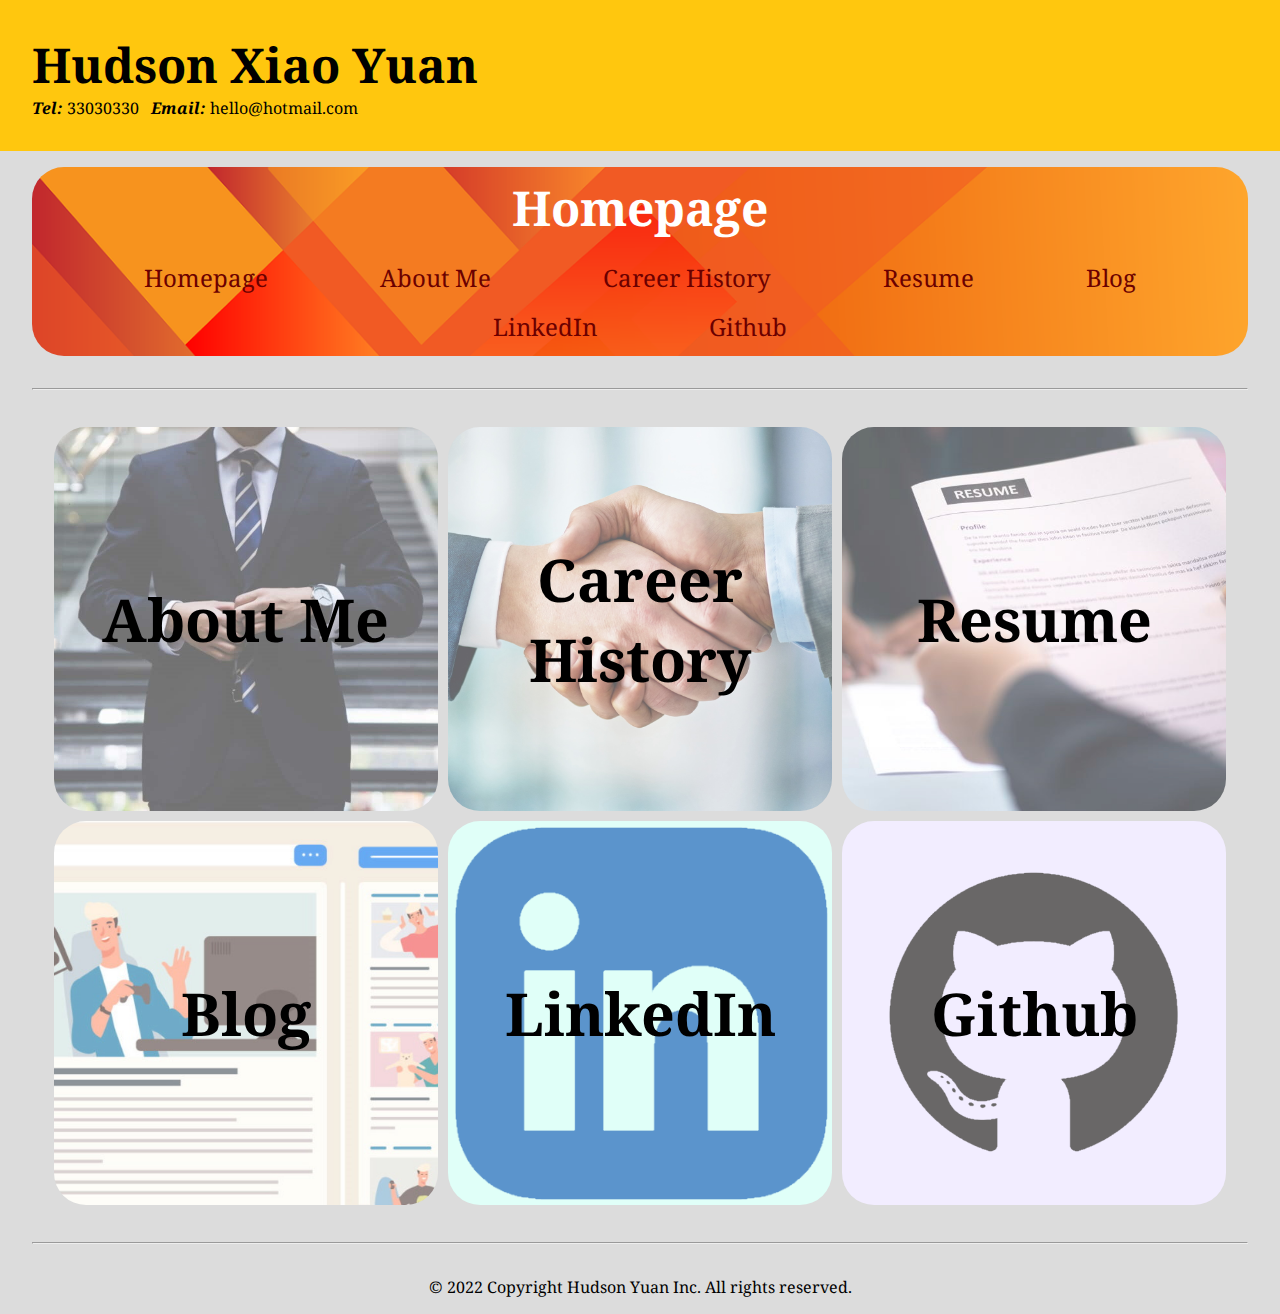
<file: index.html>
<!DOCTYPE html>
<html lang="en">
  <head>
    <meta charset="UTF-8" />
    <meta http-equiv="X-UA-Compatible" content="IE=edge" />
    <meta name="viewport" content="width=device-width, initial-scale=1.0" />
    <title>Hudson Yuan Portfolio</title>
    <link rel="icon" href="images/icon.ico" />
    <link rel="stylesheet" href="css/index.css">
  </head>
  <body>
    <header> 
      <!-- Website header which includes name and contact details -->
        <h2>Hudson Xiao Yuan</h2>
        <div id="contact">
          <span>Tel:</span> 33030330 &nbsp; <span>Email: </span>hello@hotmail.com
        </div>
    </header>
    <section id="banner"> 
      <!-- Website banner which contains the page heading and navigation links -->
      <h1 id="page-heading">Homepage</h1>
      <nav id="banner-nav">
          <ul>
            <li>
              <a href="index.html">Homepage</a>
            </li>
            <li>
              <a href="about.html">About Me</a>
            </li>
            <li>
              <a href="career.html">Career History</a>
            </li>
            <li>
              <a href="pdf/resume.pdf" target="_blank">Resume</a>
            </li>
            <li>
              <a href="blog.html">Blog</a>
            </li>
            <li>
              <a href="https://au.linkedin.com/" target="_blank">LinkedIn</a>
            </li>
            <li>
              <a href="https://github.com/" target="_blank">Github</a>
            </li>
          </ul>
      </nav>
    </section>  
    <hr>
    <main>
      <!-- Main section of the homepage containing the interactive tiles which link to other pages -->
      <div id="about" class="tile">
        <a href="about.html">
          <h3>About Me</h3>
        </a>
      </div>
      <div id="career" class="tile">
        <a href="career.html">
          <h3>Career History</h3>
        </a>
      </div>
      <div id="resume" class="tile">
        <a href="pdf/resume.pdf" target="_blank">
          <h3>Resume</h3>
        </a>
      </div>
      <div id="blog" class="tile">
        <a href="blog.html">
          <h3>Blog</h3>
        </a>
      </div>
      <div id="linkedin" class="tile">
        <a href="https://au.linkedin.com/" target="_blank">
          <h3>LinkedIn</h3>
        </a>
      </div>
      <div id="github" class="tile">
        <a href="https://github.com/" target="_blank">
          <h3>Github</h3>
        </a>
      </div>
    </main>
    <hr>
    <footer>
      <p>&copy; 2022 Copyright Hudson Yuan Inc. All rights reserved.</p>
    </footer>
  </body>
</html>
</file>
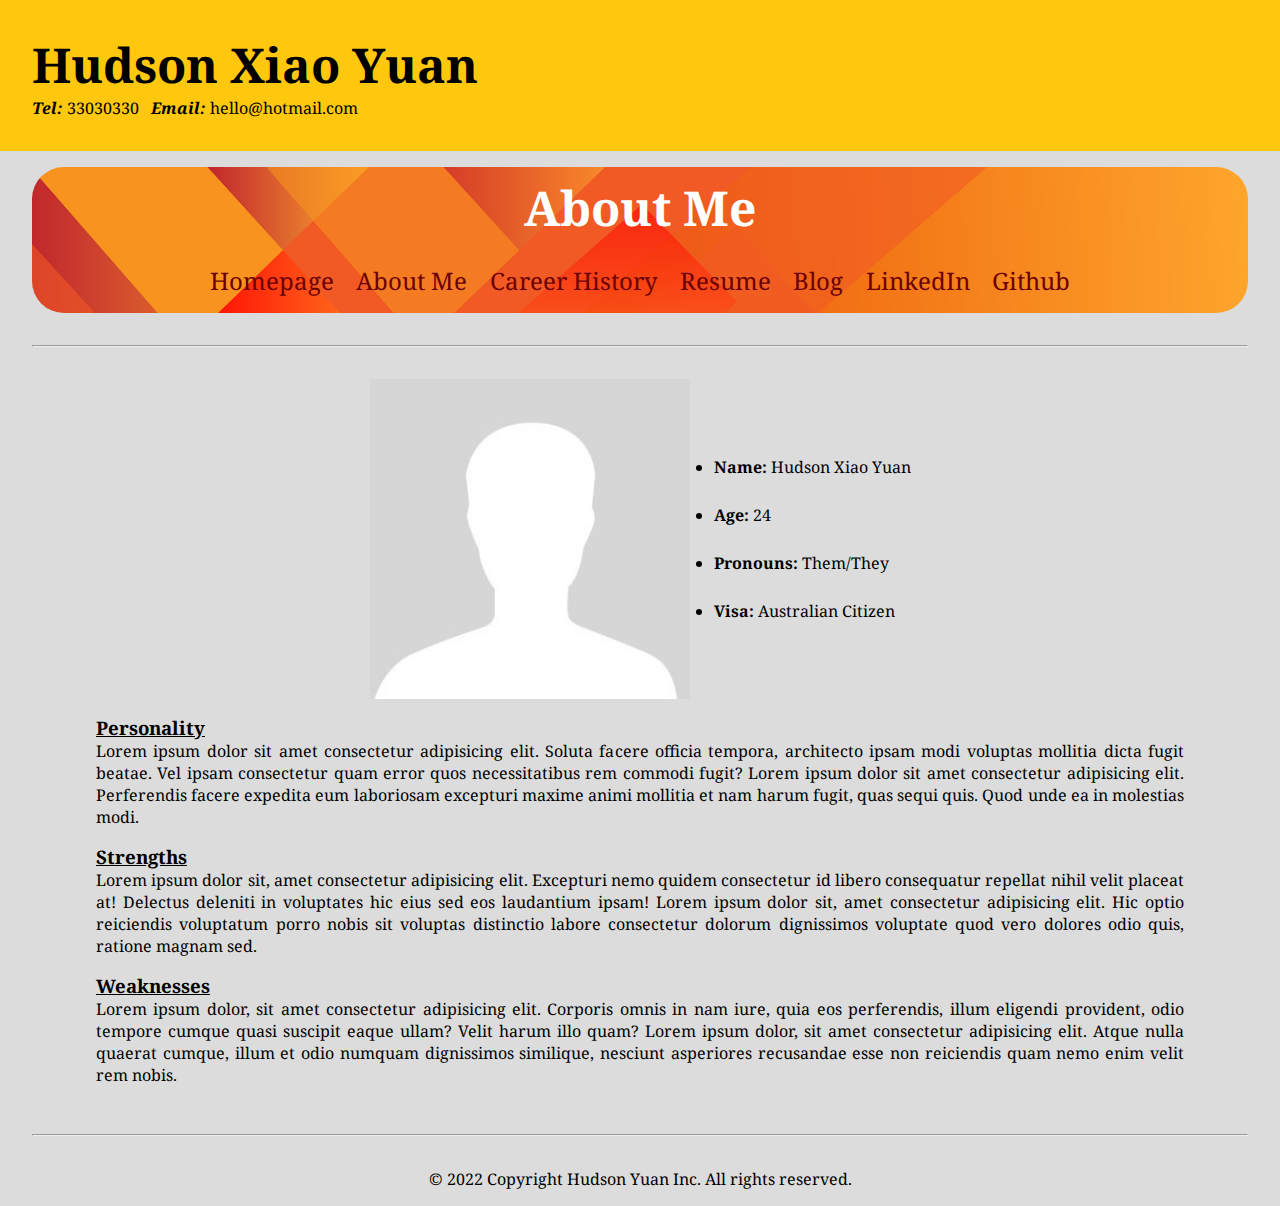
<file: about.html>
<!DOCTYPE html>
<html lang="zxx">
  <head>
    <meta charset="UTF-8" />
    <meta http-equiv="X-UA-Compatible" content="IE=edge" />
    <meta name="viewport" content="width=device-width, initial-scale=1.0" />
    <title>About Me</title>
    <link rel="icon" href="images/icon.ico" />
    <link rel="stylesheet" href="css/about.css">
  </head>
  <body>
    <header>
      <!-- Website header which includes name and contact details -->
        <h2>Hudson Xiao Yuan</h2>
        <div id="contact">
          <span>Tel:</span> 33030330 &nbsp; <span>Email:</span>
          hello@hotmail.com
        </div>
    </header>
    <section id="banner">  
      <!-- Website banner which contains the page heading and navigation links -->
      <h1 id="page-heading">About Me</h1>
      <nav id="banner-nav">
          <ul>
            <li>
              <a href="index.html">Homepage</a>
            </li>
            <li>
              <a href="about.html">About Me</a>
            </li>
            <li>
              <a href="career.html">Career History</a>
            </li>
            <li>
              <a href="pdf/resume.pdf" target="_blank">Resume</a>
            </li>
            <li>
              <a href="blog.html">Blog</a>
            </li>
            <li>
              <a href="https://au.linkedin.com/" target="_blank">LinkedIn</a>
            </li>
            <li>
              <a href="https://github.com/" target="_blank">Github</a>
            </li>
          </ul>
      </nav>
    </section>
    <hr>
    <main>
      <!-- Main component of the page -->
        <figure>
          <!-- Contains a picture me and some basic information about myself -->
            <img id="mugshot" src="images/anonymous.jpg" alt="selfie">
            <figcaption>
              <ul>
                  <li><span>Name: </span>Hudson Xiao Yuan</li>
                  <li><span>Age: </span>24</li>
                  <li><span>Pronouns: </span>Them/They</li>
                  <li><span>Visa: </span>Australian Citizen</li>
              </ul>
            </figcaption>
          </figure>
        <article>
          <!-- Contains more in-depth personal information about myself -->
            <h3>Personality</h3>
            <p>
                Lorem ipsum dolor sit amet consectetur adipisicing elit. Soluta facere officia tempora, architecto ipsam modi voluptas mollitia dicta fugit beatae. Vel ipsam consectetur quam error quos necessitatibus rem commodi fugit?
                Lorem ipsum dolor sit amet consectetur adipisicing elit. Perferendis facere expedita eum laboriosam excepturi maxime animi mollitia et nam harum fugit, quas sequi quis. Quod unde ea in molestias modi.
            </p>
            <h3>Strengths</h3>
            <p>
                Lorem ipsum dolor sit, amet consectetur adipisicing elit. Excepturi nemo quidem consectetur id libero consequatur repellat nihil velit placeat at! Delectus deleniti in voluptates hic eius sed eos laudantium ipsam!
                Lorem ipsum dolor sit, amet consectetur adipisicing elit. Hic optio reiciendis voluptatum porro nobis sit voluptas distinctio labore consectetur dolorum dignissimos voluptate quod vero dolores odio quis, ratione magnam sed.
            </p>
            <h3>Weaknesses</h3>
            <p>
                Lorem ipsum dolor, sit amet consectetur adipisicing elit. Corporis omnis in nam iure, quia eos perferendis, illum eligendi provident, odio tempore cumque quasi suscipit eaque ullam? Velit harum illo quam?
                Lorem ipsum dolor, sit amet consectetur adipisicing elit. Atque nulla quaerat cumque, illum et odio numquam dignissimos similique, nesciunt asperiores recusandae esse non reiciendis quam nemo enim velit rem nobis.
            </p>
        </article>
    </main>
    <hr>
    <footer>
      <p>&copy; 2022 Copyright Hudson Yuan Inc. All rights reserved.</p>
    </footer>
  </body>
</html>
</file>
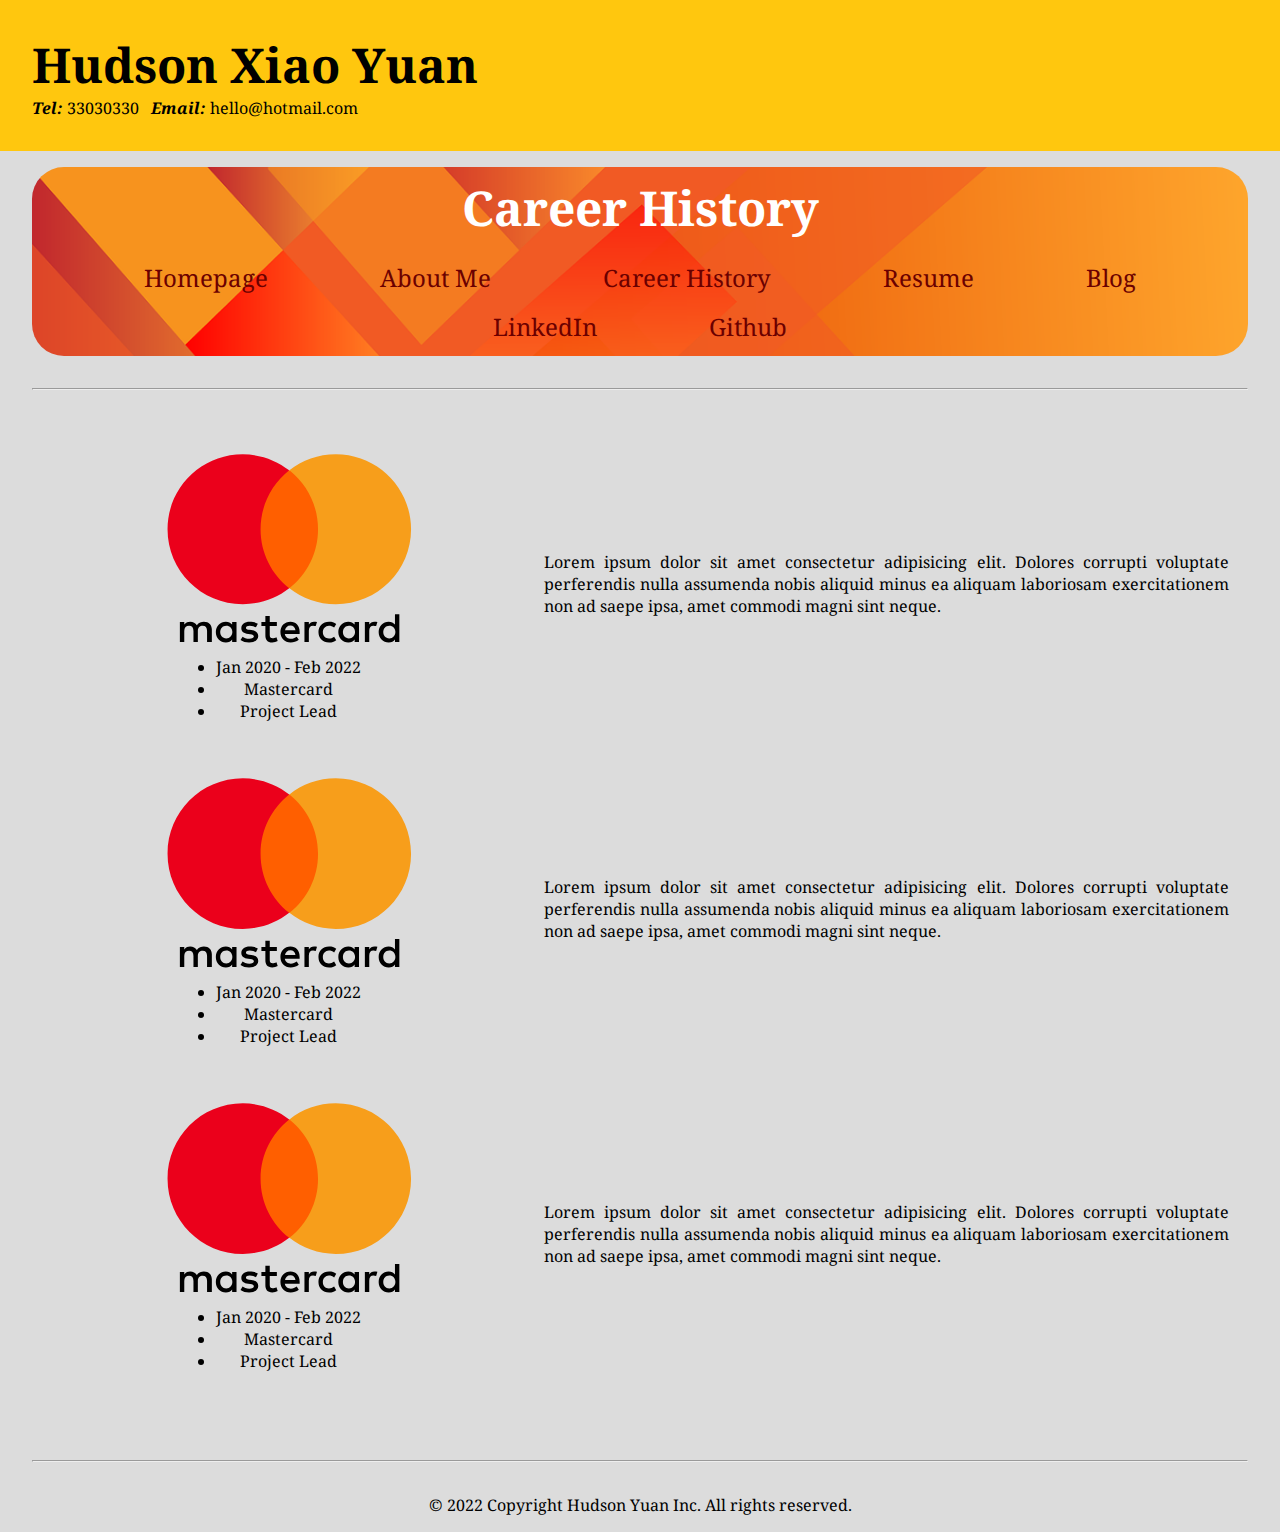
<file: career.html>
<!DOCTYPE html>
<html lang="en">
  <head>
    <meta charset="UTF-8" />
    <meta http-equiv="X-UA-Compatible" content="IE=edge" />
    <meta name="viewport" content="width=device-width, initial-scale=1.0" />
    <title>Career History</title>
    <link rel="icon" href="images/icon.ico" />
    <link rel="stylesheet" href="css/career.css">
  </head>
  <body>
    <header>
      <!-- Website header which includes name and contact details -->
        <h2>Hudson Xiao Yuan</h2>
        <div id="contact">
          <span>Tel:</span> 33030330 &nbsp; <span>Email:</span>
          hello@hotmail.com
        </div>
    </header>
    <section id="banner">  
      <!-- Website banner which contains the page heading and navigation links -->
      <h1 id="page-heading">Career History</h1>
      <nav id="banner-nav">
          <ul>
            <li>
              <a href="index.html">Homepage</a>
            </li>
            <li>
              <a href="about.html">About Me</a>
            </li>
            <li>
              <a href="career.html">Career History</a>
            </li>
            <li>
              <a href="pdf/resume.pdf" target="_blank">Resume</a>
            </li>
            <li>
              <a href="blog.html">Blog</a>
            </li>
            <li>
              <a href="https://au.linkedin.com/" target="_blank">LinkedIn</a>
            </li>
            <li>
              <a href="https://github.com/" target="_blank">Github</a>
            </li>
          </ul>
      </nav>
    </section>
    <hr>
    <main>
      <!-- Main component of the page -->
      <div>
        <!-- These divs contain the company logo, name, tenure, position and achievements whilst employed there -->
        <figure>
          <img src="images/mastercard.svg" alt="mastercard logo">
          <figcaption>
            <ul>
              <li>
                Jan 2020 - Feb 2022
              </li>
              <li>
                Mastercard
              </li>
              <li>
                Project Lead
              </li>
            </ul>
          </figcaption>
        </figure>
        <div class="achievements">
          <p>Lorem ipsum dolor sit amet consectetur adipisicing elit. Dolores corrupti voluptate perferendis nulla assumenda nobis aliquid minus ea aliquam laboriosam exercitationem non ad saepe ipsa, amet commodi magni sint neque.</p>
        </div>
      </div>
      <div>
        <!-- These divs contain the company logo, name, tenure, position and achievements whilst employed there -->
        <figure>
          <img src="images/mastercard.svg" alt="mastercard logo">
          <figcaption>
            <ul>
              <li>
                Jan 2020 - Feb 2022
              </li>
              <li>
                Mastercard
              </li>
              <li>
                Project Lead
              </li>
            </ul>
          </figcaption>
        </figure>
        <div class="achievements">
          <p>Lorem ipsum dolor sit amet consectetur adipisicing elit. Dolores corrupti voluptate perferendis nulla assumenda nobis aliquid minus ea aliquam laboriosam exercitationem non ad saepe ipsa, amet commodi magni sint neque.</p>
        </div>
      </div>
      <div>
        <!-- These divs contain the company logo, name, tenure, position and achievements whilst employed there -->
        <figure>
          <img src="images/mastercard.svg" alt="mastercard logo">
          <figcaption>
            <ul>
              <li>
                Jan 2020 - Feb 2022
              </li>
              <li>
                Mastercard
              </li>
              <li>
                Project Lead
              </li>
            </ul>
          </figcaption>
        </figure>
        <div class="achievements">
          <p>Lorem ipsum dolor sit amet consectetur adipisicing elit. Dolores corrupti voluptate perferendis nulla assumenda nobis aliquid minus ea aliquam laboriosam exercitationem non ad saepe ipsa, amet commodi magni sint neque.</p>
        </div>
      </div>
    </main>
    <hr>
    <footer>
      <p>&copy; 2022 Copyright Hudson Yuan Inc. All rights reserved.</p>
    </footer>
  </body>
</html>
</file>
<file: css/index.css>
@import url("https://fonts.googleapis.com/css2?family=Noto+Serif&family=Oswald:wght@300&display=swap");

:root {
  --serif-font: "Noto Serif", serif;
}

* {
  box-sizing: border-box;
  margin: 0;
  padding: 0;
  font-family: var(--serif-font);
}

/* Header at the top of the page */
header {
  display: flex;
  flex-direction: column;
  justify-content: flex-start;
  align-content: right;
  padding: 2.5vw;
  background-color: rgb(255, 199, 14);
  animation-name: header-fadein;
  animation-duration: 1.5s;
}

/* Name at the top of the page */
header h2 {
  font-size: 3rem;
}


/* For styling the Tel: and Email: text in header*/
span {
  font-style: italic;
  font-weight: bold;
}

body {
  display: flex;
  flex-direction: column;
  background-color: gainsboro;
}

/* Banner under the header */
#banner {
  display: flex;
  flex-direction: column;
  align-self: center;
  background-image: url("../images/banner.png");
  background-size: cover;
  width: 95vw;
  margin: 1rem 1.25vw 0px 1.25vw;
  border-radius: 2rem;
}

/* Page heading inside the banner */
#page-heading {
  display: flex;
  color: rgb(255, 255, 255);
  font-weight: 5rem;
  justify-content: center;
  align-items: center;
  padding: 0.5rem;
  font-size: 2rem;
  order: 1;
}

/* Navbar under the page heading inside the banner */
#banner-nav {
  order: 2;
}

/* Navigation links inside the banner navbar */
#banner-nav ul {
  display: flex;
  padding: 0.3rem;
  flex-flow: row wrap;
  align-items: center;
  justify-content: center;
}

/* Navigation links inside the banner navbar */
#banner-nav ul li {
  list-style: none;
  padding: 0.5rem;
}

/* Removing styling for links in navbar and text color*/
#banner-nav a {
  text-decoration: none;
  color:rgb(107, 0, 0)
}

/* Horizontal rule which separates main component from banner and footer */
hr {
  width: 95vw;
  display: inline-block;
  margin: 2.5vw;
}

main {
  display: flex;
  flex-flow: row wrap;
  justify-content: center;
  align-items: center;
  padding: 0px 3vw;
}

/* Interactive tiles on the page */
.tile {
  display: flex;
  justify-content: center;
  align-items: center;
  width: 44vw;
  height: 44vw;
  margin: 0.4vw;
  background-size: cover;
  background-position-x: center;
  background-position-y: center;
  border-radius: 2rem;
}

/* Tile links */
.tile a {
  display: flex;
  justify-content: center;
  align-items: center;
  text-decoration: none;
  color: black;
  width: inherit;
  height: inherit;
  padding: 0.2rem;
  z-index: 1;
}

/* Heading of each tile  */
.tile h3 {
  font-size: 2rem;
  text-align: center;
}

/* About tile */
#about {
  background-image: url("../images/aboutme.jpg");
}

/* Career history tile */
#career {
  background-image: url("../images/career.jpg");
}

/* Resume tile */
#resume {
  background-image: url("../images/resume.jpg");
}

/* Blog tile */
#blog {
  background-image: url("../images/blog.jpg");
}

/* LinkedIn tile */
#linkedin {
  background-image: url("../images/linkedin.png");
}

/* Github tile */
#github {
  background-image: url("../images/github.png");
}

footer {
  display: flex;
  justify-content: center;
  padding-bottom: 1rem;
}

footer p {
  text-align: center;
}

/* Animations for banner, horizontal rules, tiles and footer*/
#banner,
hr,
.tile, footer {
  animation-name: main-fadein;
  animation-duration: 2s;
}

a:visited {
  color: inherit;
}

/* Animation for banner navbar when link is tapped */
#banner a:focus-within {
  color: rgb(255, 0, 0);
}

/* Animation for banner navbar when link is tapped */
#banner li:focus-within {
  background-color: rgb(255, 255, 255);
  border-radius: 0.5rem;
}

/* Animation for tile text when tapped */
.tile a:focus-within {
  color: red;
}

/* Animation keyframes for header */
@keyframes header-fadein {
  0% {
    opacity: 0%;
  }
  100% {
    opacity: 100%;
  }
}

/* Animation keyframes for banner, horizontal rules, tiles and footer */
@keyframes main-fadein {
  0% {
    opacity: 0%;
  }
  50% {
    opacity: 0%;
  }
  100% {
    opacity: 100%;
  }
}

/* Media query for tablet sizing */
@media only screen and (min-width: 600px) and (max-width: 899px) {
  
  /* Heading of each tile */
  .tile h3 {
    font-size: 3rem;
  }

  /* Page heading inside banner */
  #banner h1 {
    font-size: 2.5rem;
  }

  /* Navbar links inside banner */
  #banner li a {
    font-size: 1.2rem;
  }
}

/* Media query for desktop sizing */
@media only screen and (min-width: 900px) {

  /* Page title inside banner */
  #banner h1 {
    font-size: 3rem;
  }

  /* Area around the link inside navbar */
  #banner li {
    margin: 0 3rem;
  }

  /* Link inside the navbar */
  #banner li a {
    font-size: 1.5rem;
  }

  /* Resizing tiles to create 3 tile width and 2 tile height */
  .tile {
    width: 30vw;
    height: 30vw;
  }
  
  /* Tile heading */
  .tile h3 {
    font-size: 3.7rem;
  }

  /* Animation when link inside navbar is hovered */
  #banner li:hover {
    background-color: rgb(255, 255, 255);
    border-radius: 0.5rem;
  }

  /* Changing tile heading color when hovered */
  .tile a:hover {
    color: rgb(190, 190, 190);
  }

  /* Changing tile heading color when clicked */
  .tile a:active {
    color: red;
  }
}
</file>
<file: css/about.css>
@import url('https://fonts.googleapis.com/css2?family=Noto+Serif&family=Oswald:wght@300&display=swap');

:root {
  --serif-font: "Noto Serif", serif;
}

* {
    box-sizing: border-box;
    margin: 0;
    padding: 0;
    font-family: var(--serif-font)
}

/* Header at the top of the page */
header {
    display: flex;
    flex-direction: column;
    justify-content: flex-start;
    align-content: right;
    padding: 2.5vw;
    background-color: rgb(255, 199, 14);
}

/* Name at the top of the page */
header h2 {
  font-size: 3rem;
}

/* For styling the Tel: and Email: text in header*/
span {
    font-style: italic; 
    font-weight: bold;
}

body {
  display: flex;
  flex-direction: column;
  background-color:gainsboro;
}

/* Banner under the header */
#banner {
    display: flex;
    flex-direction: column;
    align-self: center;
    background-image: url("../images/banner.png");
    background-size: cover;
    width: 95vw;
    margin: 1rem 1.25vw 0px 1.25vw;
    border-radius: 2rem;
}

/* Page heading inside the banner */
#page-heading {
    display: flex;
    color: rgb(255, 255, 255);
    font-weight: 5rem;
    justify-content: center;
    align-items: center;
    padding: 0.5rem;
    font-size: 2rem;
    order: 1
}

/* Navbar under the page heading inside the banner */
#banner-nav {
    order:2
}

/* Navigation links inside the banner navbar */
#banner-nav ul {
    display: flex;
    padding: 0.3rem;
    flex-flow: row wrap;
    align-items: center;
    justify-content: center;
}

/* Navigation links inside the banner navbar */
#banner-nav ul li {
  list-style: none;
  padding: 0.5rem;
  margin: 0.2rem;
}

/* Removing styling for links in navbar and text color*/
#banner-nav a {
  text-decoration: none;
  color:rgb(107, 0, 0)
}
main {
  display: flex;
  justify-content: center;
  align-items: center;
  flex-direction: column;
  padding: 0px 5vw;
}

/* Horizontal rule which separates main component from banner and footer */
hr {
    width: 95vw;
    display: inline-block;
    margin: 2.5vw;
}

/* Contains a picture me and some basic information about myself */
figure {
    display: flex;
    justify-content: center;
    align-items: center;
}

/* Picture of myself */
#mugshot {
    order: 1;
    width: 40vw;
    height: 40vw;
}

/* Basic information about myself */
figcaption {
    order: 2;
    display: flex;
    align-items: center;
    padding-left: 1.5rem;
}

/* Line spacing between basic information */
figcaption ul {
    line-height: 1.5;
}

/* Removing italics for information headings */
figcaption span {
    font-style: normal;
}

/* In-depth personal information */
article {
    margin: 1rem 2.5vw 0px 2.5vw;
}

/* Heading for personal information sections */
article h3{
    text-decoration: underline;
}

/* Personal information text */
article p {
    text-align: justify;
    text-justify: inter-word;
    margin-bottom: 1rem;
}

footer {
  display: flex;
  justify-content: center;
  padding-bottom: 1rem;
}

footer p {
    text-align: center;
}

a:visited {
  color: inherit;
}

/* Animation for banner navbar when link is tapped */
#banner a:focus-within {
  color: rgb(255, 0, 0);
}

/* Animation for banner navbar when link is tapped */
#banner li:focus-within {
  background-color: rgb(255, 255, 255);
  border-radius: 0.5rem;
}

/* Media query for tablet sizing */
@media only screen and (min-width: 600px) and (max-width: 899px) {

    /* Page title inside banner */
  #banner h1 {
      font-size: 2.5rem;
  }

   /* Area around the link inside navbar */
  #banner li a {
      font-size: 1.2rem;
  }

  /* Line spacing between basic information */
  figcaption ul {
        line-height: 2rem;
    }
}

/* Media query for desktop sizing */
@media only screen and (min-width: 900px) {
  figcaption ul {
      line-height: 3rem;
    }

    /* Page title inside banner */
  #banner h1 {
    font-size: 3rem;
  }

/* Area around the link inside navbar */
  #banner li {
      margin: 0 3rem
  }

  /* Link inside the navbar */
  #banner li a {
      font-size: 1.5rem;
  }
  
  /* Picture of myself */
  #mugshot {
      width: 25vw;
      height: 25vw;
  }

  /* Animation when link inside navbar is hovered */
  #banner li:hover {
      background-color: rgb(255, 255, 255);
      border-radius: 0.5rem;
  }
}
</file>
<file: css/career.css>
@import url("https://fonts.googleapis.com/css2?family=Noto+Serif&family=Oswald:wght@300&display=swap");

:root {
  --serif-font: "Noto Serif", serif;
}

* {
  box-sizing: border-box;
  margin: 0;
  padding: 0;
  font-family: var(--serif-font);
}

/* Header at the top of the page */
header {
  display: flex;
  flex-direction: column;
  justify-content: flex-start;
  align-content: right;
  padding: 2.5vw;
  background-color: rgb(255, 199, 14);
}

/* Name at the top of the page */
header h2 {
  font-size: 3rem;
}

/* For styling the Tel: and Email: text in header*/
span {
  font-style: italic;
  font-weight: bold;
}

body {
  display: flex;
  flex-direction: column;
  background-color: gainsboro;
}

/* Banner under the header */
#banner {
  display: flex;
  flex-direction: column;
  align-self: center;
  background-image: url("../images/banner.png");
  background-size: cover;
  width: 95vw;
  margin: 1rem 1.25vw 0px 1.25vw;
  border-radius: 2rem;
}

/* Page heading inside the banner */
#page-heading {
  display: flex;
  color: rgb(255, 255, 255);
  font-weight: 5rem;
  justify-content: center;
  align-items: center;
  padding: 0.5rem;
  font-size: 2rem;
  order: 1;
}

/* Navbar under the page heading inside the banner */
#banner-nav {
  order: 2;
}

/* Navigation links inside the banner navbar */
#banner-nav ul {
  display: flex;
  padding: 0.3rem;
  flex-flow: row wrap;
  align-items: center;
  justify-content: center;
}

/* Navigation links inside the banner navbar */
#banner-nav ul li {
  list-style: none;
  padding: 0.5rem;
}

/* Removing styling for links in navbar and text color*/
#banner-nav a {
  text-decoration: none;
  color:rgb(107, 0, 0)
}

/* Horizontal rule which separates main component from banner and footer */
hr {
  width: 95vw;
  display: inline-block;
  margin: 2.5vw;
}

main {
  display: flex;
  flex-direction: column;
  padding: 0vw 4vw 2.5vw 2.5vw;
}

/* Contains the company logo, name, tenure, position and achievements whilst employed there  */
main div {
  display: flex;
  flex-direction: row;
  margin: 1.5rem 0;
}

/* Company logo and info*/
figure {
  order: 1;
  display: flex;
  flex-direction: column;
  justify-content: center;
  align-items: center;
}

/* Company name, tenure and position */
figcaption {
  display: flex;
  align-items: center;
  justify-content: center;
}

figcaption ul {
  text-align: center;
}

/* company logo */
img {
  width: 40vw;
  object-fit: fill;
  overflow: hidden;
}

/* Text detailing achievements at the company */
.achievements {
  display: flex;
  align-items: center;
  order: 2;
  text-align: justify;
  text-justify: inter-word;
  margin: 0;
}

footer {
  display: flex;
  justify-content: center;
  padding-bottom: 1rem;
}

footer p {
  text-align: center;
}

a:visited {
  color: inherit;
}

/* Animation for banner navbar when link is tapped */
#banner a:focus-within {
  color: rgb(255, 0, 0);
}

/* Animation for banner navbar when link is tapped */
#banner li:focus-within {
  background-color: rgb(255, 255, 255);
  border-radius: 0.5rem;
}

/* Media query for tablet sizing */
@media only screen and (min-width: 600px) and (max-width: 899px) {
  /* Page title inside banner */
  #banner h1 {
    font-size: 2.5rem;
  }

  /* Links inside banner navbar */
  #banner li a {
    font-size: 1.2rem;
  }
}

@media only screen and (min-width: 900px) {
  /* Page title inside banner */
  #banner h1 {
    font-size: 3rem;
  }

  /* Area around the link inside navbar */
  #banner li {
    margin: 0 3rem;
  }

  /* Link inside the navbar */
  #banner li a {
    font-size: 1.5rem;
  }

  /* Animation when link inside navbar is hovered */
  #banner li:hover {
    background-color: rgb(255, 255, 255);
    border-radius: 0.5rem;
  }
}
</file>
